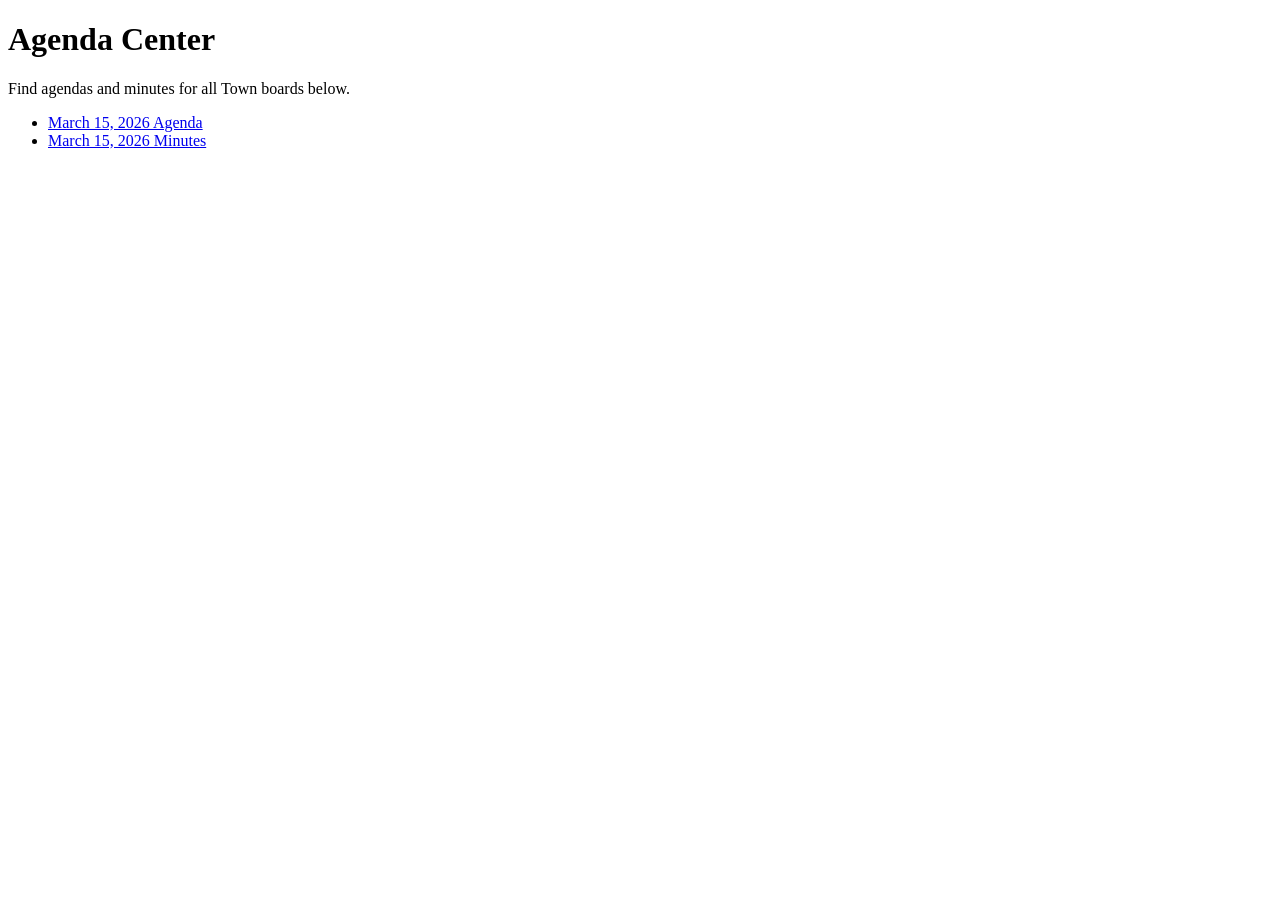
<file: tests/scraper/fixtures/agenda_listing.html>
<!DOCTYPE html><html><head><title>Agenda Center – Town of Babylon</title></head>
<body>
  <main>
    <h1>Agenda Center</h1>
    <p>Find agendas and minutes for all Town boards below.</p>
    <ul>
      <li><a href="/AgendaCenter/ViewFile/Agenda/_03152026-1234">March 15, 2026 Agenda</a></li>
      <li><a href="/AgendaCenter/ViewFile/Minutes/_03152026-1234">March 15, 2026 Minutes</a></li>
    </ul>
  </main>
</body></html>
</file>
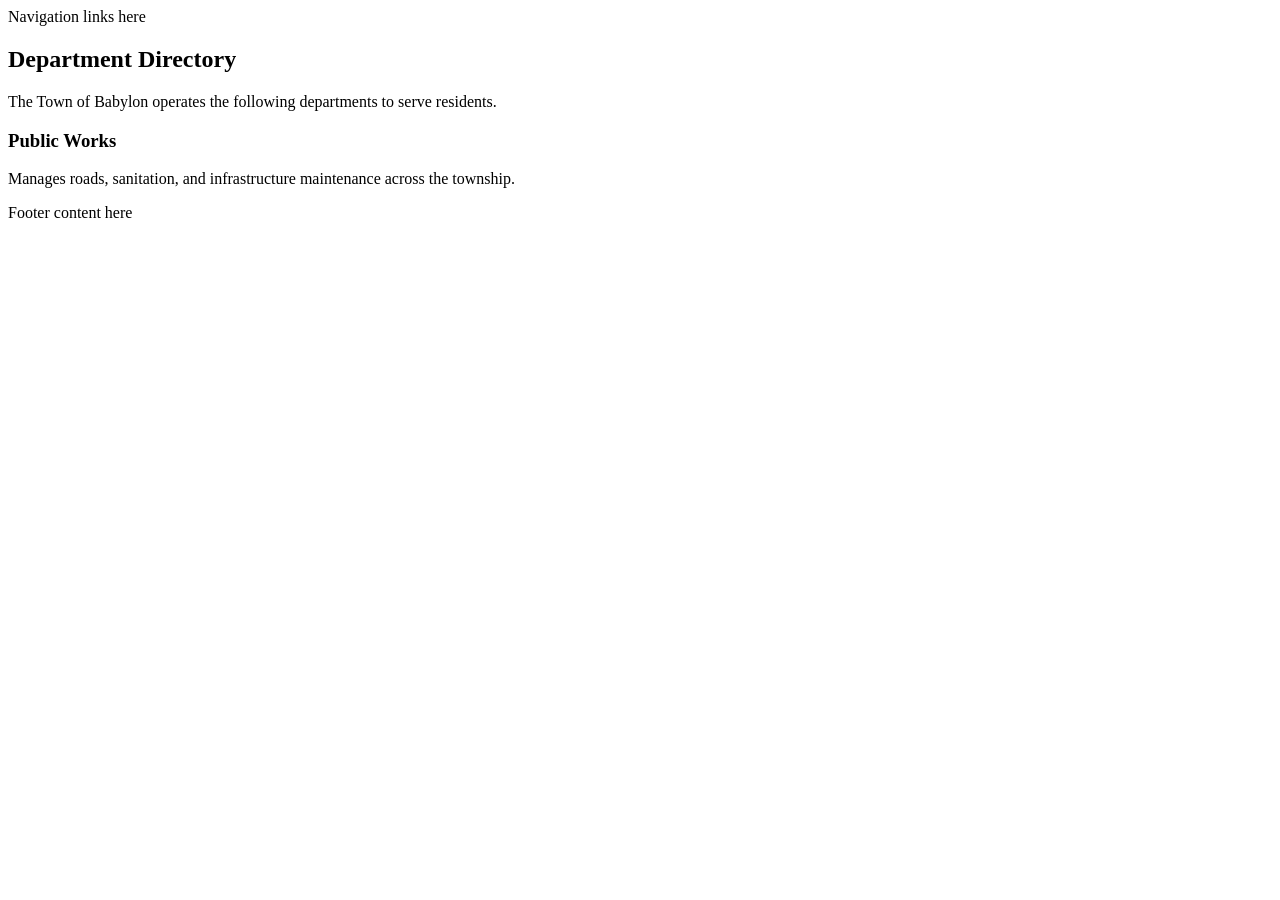
<file: tests/scraper/fixtures/department_page.html>
<!DOCTYPE html><html><head><title>All Departments – Town of Babylon</title></head>
<body>
  <nav>Navigation links here</nav>
  <main>
    <h2>Department Directory</h2>
    <p>The Town of Babylon operates the following departments to serve residents.</p>
    <h3>Public Works</h3>
    <p>Manages roads, sanitation, and infrastructure maintenance across the township.</p>
  </main>
  <footer>Footer content here</footer>
</body></html>
</file>
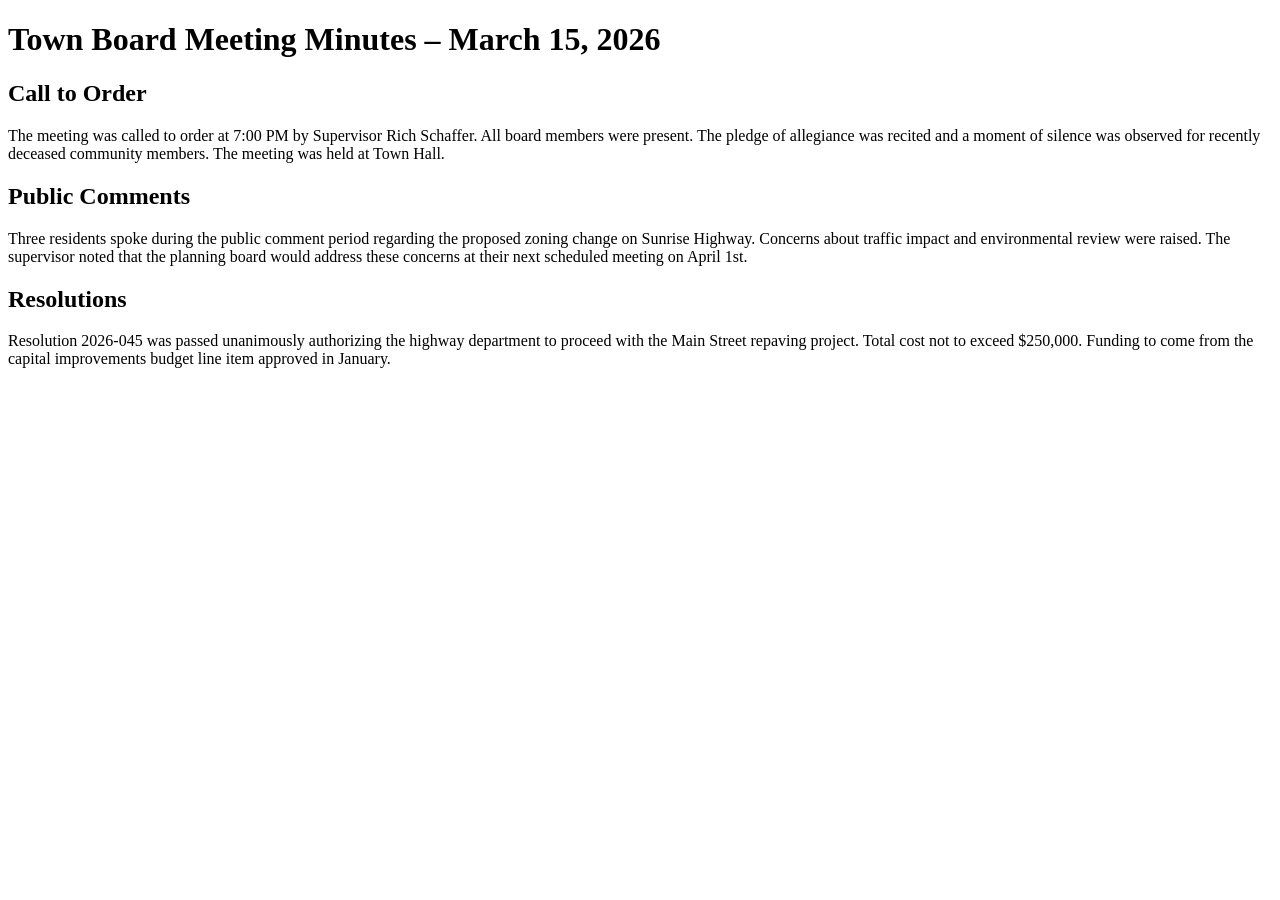
<file: tests/scraper/fixtures/meeting_minutes.html>
<!DOCTYPE html><html><head><title>Town Board Meeting Minutes – March 15, 2026</title></head>
<body>
  <main>
    <h1>Town Board Meeting Minutes – March 15, 2026</h1>
    <h2>Call to Order</h2>
    <p>The meeting was called to order at 7:00 PM by Supervisor Rich Schaffer. All board
    members were present. The pledge of allegiance was recited and a moment of silence was
    observed for recently deceased community members. The meeting was held at Town Hall.</p>
    <h2>Public Comments</h2>
    <p>Three residents spoke during the public comment period regarding the proposed zoning
    change on Sunrise Highway. Concerns about traffic impact and environmental review were
    raised. The supervisor noted that the planning board would address these concerns at
    their next scheduled meeting on April 1st.</p>
    <h2>Resolutions</h2>
    <p>Resolution 2026-045 was passed unanimously authorizing the highway department to
    proceed with the Main Street repaving project. Total cost not to exceed $250,000.
    Funding to come from the capital improvements budget line item approved in January.</p>
  </main>
</body></html>
</file>
